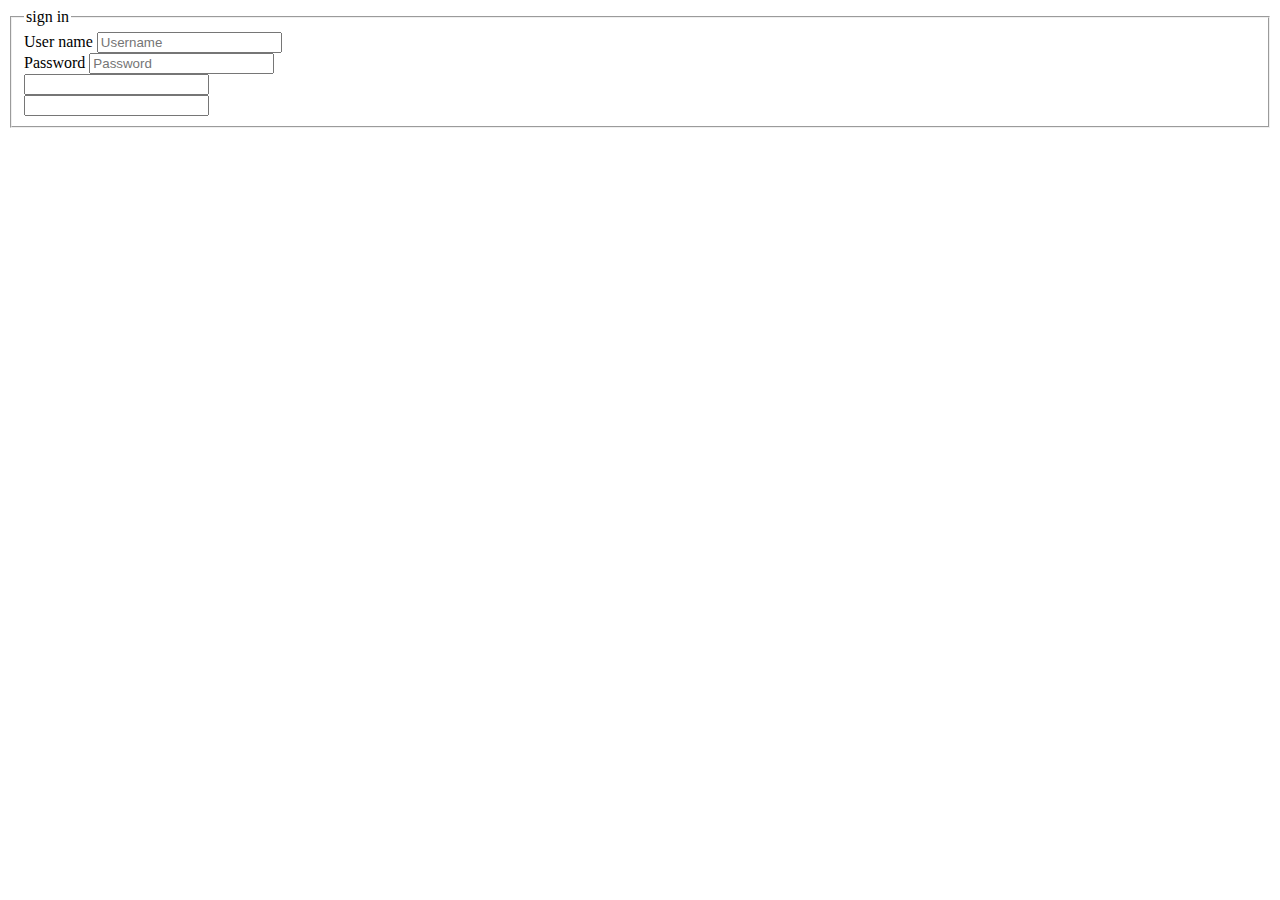
<file: index.html>
<!DOCTYPE html>
<html lang="ko">
<head>
    <meta charset="UTF-8">
    <meta http-equiv="X-UA-Compatible" content="IE=edge">
    <meta name="viewport" content="width=device-width, initial-scale=1.0">
    <title>naver_logn</title>
</head>
<body>
    <form action="" method="post">
        <fieldset class="login_form">
            <legend class="blind">sign in</legend>
            <div class="id_area">
                <div class="input_row">
                    <span class="input_box">
                        <label for="id" id="label_id_area" >User name</label>
                        <input type="text" id="id" name="id" accesskey="l" placeholder="Username" maxlength="41" value>
                    </span>
                </div>
            </div>
            <div class="pw_area">
                <div class="input_row">
                    <span class="input_box">
                        <label for="pw" id="label_pw_area">Password</label>
                        <input type="text" id="pw" name="pw" placeholder="Password" maxlength="16">
                    </span>
                </div>
            </div>
            <input type="text" title="Sign in" alt="Sign in" class="btn_global">
            <div class="check_info">
                <div class="check_box">
                    <span class="lagin_check_box">
                        <input type="text" id="c">
                    </span>
                </div>
            </div>
        </fieldset>
    </form>
</body>
</html>
</file>
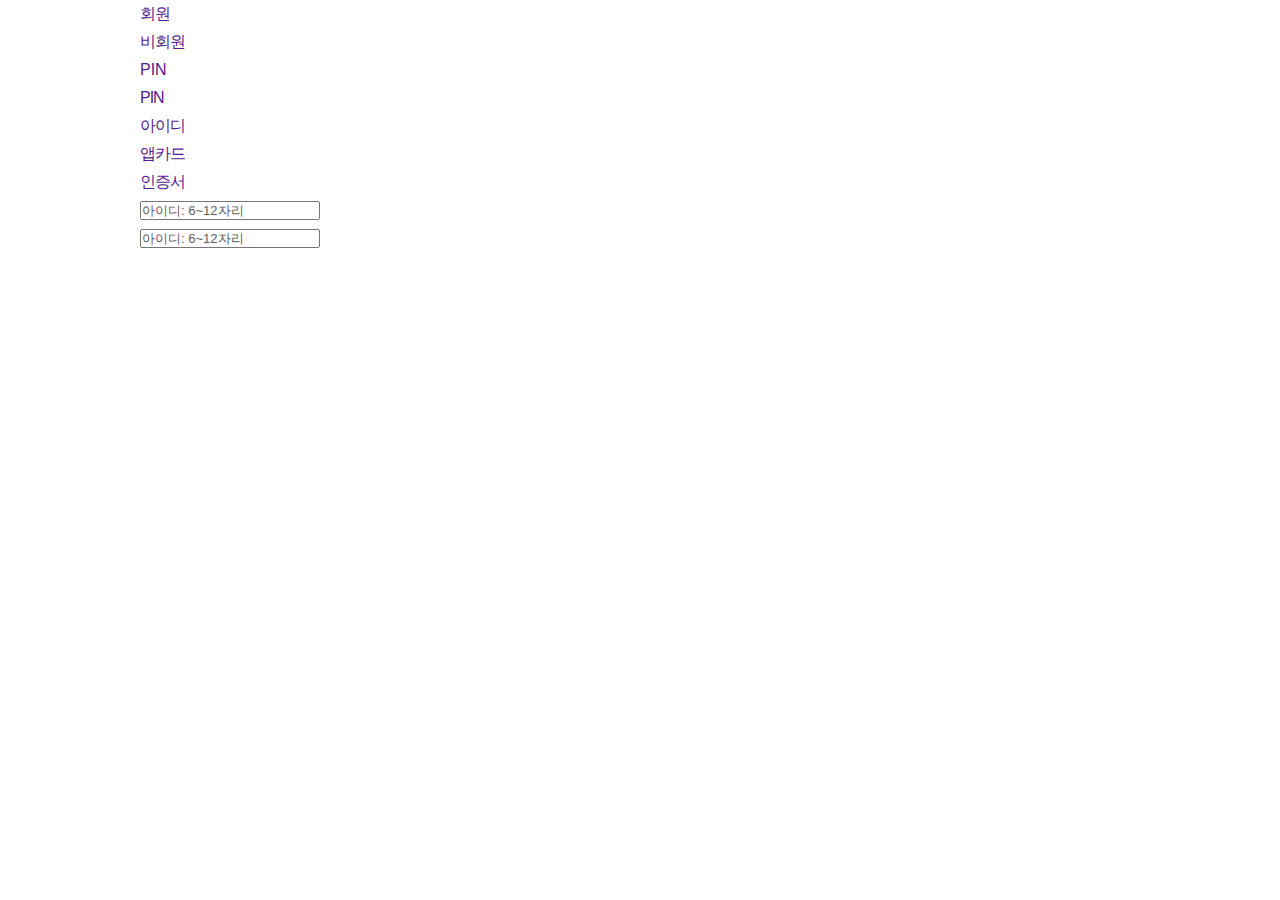
<file: login_form.html>
<!DOCTYPE html>
<html lang="en">
  <head>
    <meta charset="UTF-8" />
    <meta http-equiv="X-UA-Compatible" content="IE=edge" />
    <meta name="viewport" content="width=device-width, initial-scale=1.0" />
    <link rel="stylesheet" href="./css/reset.css" />
    <link rel="stylesheet" href="./css/style.css" />
    <title>login_form</title>
  </head>
  <body>
    <div class="wrap">
      <div class="wrap_inner">
        <div class="tab_slider">
          <div class="tab_user">
            <ul class="tab_clfix">
              <li class="tab_list ss_user">
                <a href="" class="tab_link">
                  <span class="tab_link_in">
                    <span class="btn_ssuser">회원</span>
                  </span>
                </a>
              </li>
              <li class="tab_list ss_nouser">
                <a href="" class="tab_link">
                  <span class="tab_link_in">
                    <span class="btn_ssuser">비회원</span>
                  </span>
                </a>
              </li>
            </ul>
          </div>
          <div id="ss_user">
            <div class="slide_indi">
              <ul class="tab_clrfix indi_cont">
                <li class="tab_list list_0">
                  <a href="" class="btn_indi">
                    <span class="tab_link_in">
                      <span class="ls0">PIN</span>
                    </span>
                  </a>
                </li>
                <li class="tab_list list_1">
                  <a href="" class="btn_indi">
                    <span class="tab_link_in">
                      <span class="ls1">PIN</span>
                    </span>
                  </a>
                </li>
                <li class="tab_list list_2">
                  <a href="" class="btn_indi">
                    <span class="tab_link_in">
                      <span class="ls2">아이디</span>
                    </span>
                  </a>
                </li>
                <li class="tab_list list_3">
                  <a href="" class="btn_indi">
                    <span class="tab_link_in">
                      <span class="ls3">앱카드</span>
                    </span>
                  </a>
                </li>
                <li class="tab_list list_4">
                  <a href="" class="btn_indi">
                    <span class="tab_link_in">
                      <span class="ls4">인증서</span>
                    </span>
                  </a>
                </li>
              </ul>
            </div>
            <form action="" name="" autocomplete="off">
              <div id="login_form01">
                <div class="login_onw_box">
                  <fieldset class="user_info">
                    <legend class="hide">아이디로그인 정보입력</legend>
                    <dl>
                      <dt class="hide">
                        <label for="id">아이디</label>
                      </dt>
                      <dd>
                        <span>
                          <input
                            type="text"
                            id="id"
                            name="id"
                            title="아이디"
                            placeholder="아이디: 6~12자리"
                          />
                        </span>
                      </dd>
                      <dt class="hide">
                        <label for="pw">비밀번호</label>
                      </dt>
                      <dd>
                        <span>
                          <input
                            type="text"
                            id="pw"
                            title="비밀번호"
                            placeholder="아이디: 6~12자리"
                          />
                        </span>
                        <span class="mouse_btn">
                          <button type="button">
                            <span class="hide">
                              <span>비밀번호</span>
                              마우스 입력
                            </span>
                          </button>
                        </span>
                      </dd>
                    </dl>
                  </fieldset>
                </div>
              </div>
            </form>
          </div>
        </div>
      </div>
    </div>
  </body>
</html>
</file>
<file: css/style.css>
@charset "utf-8";
.clfix {
    zoom: 1;
}
.clfix:after {
    content: ".";
    display: block;
    height: 0;
    clear: both;
    visibility: hidden;
}
body{
    
}
.wrap{
    max-width: 1000px;
    margin: 0 auto;
    width: calc(100% - 32px);
}
</file>
